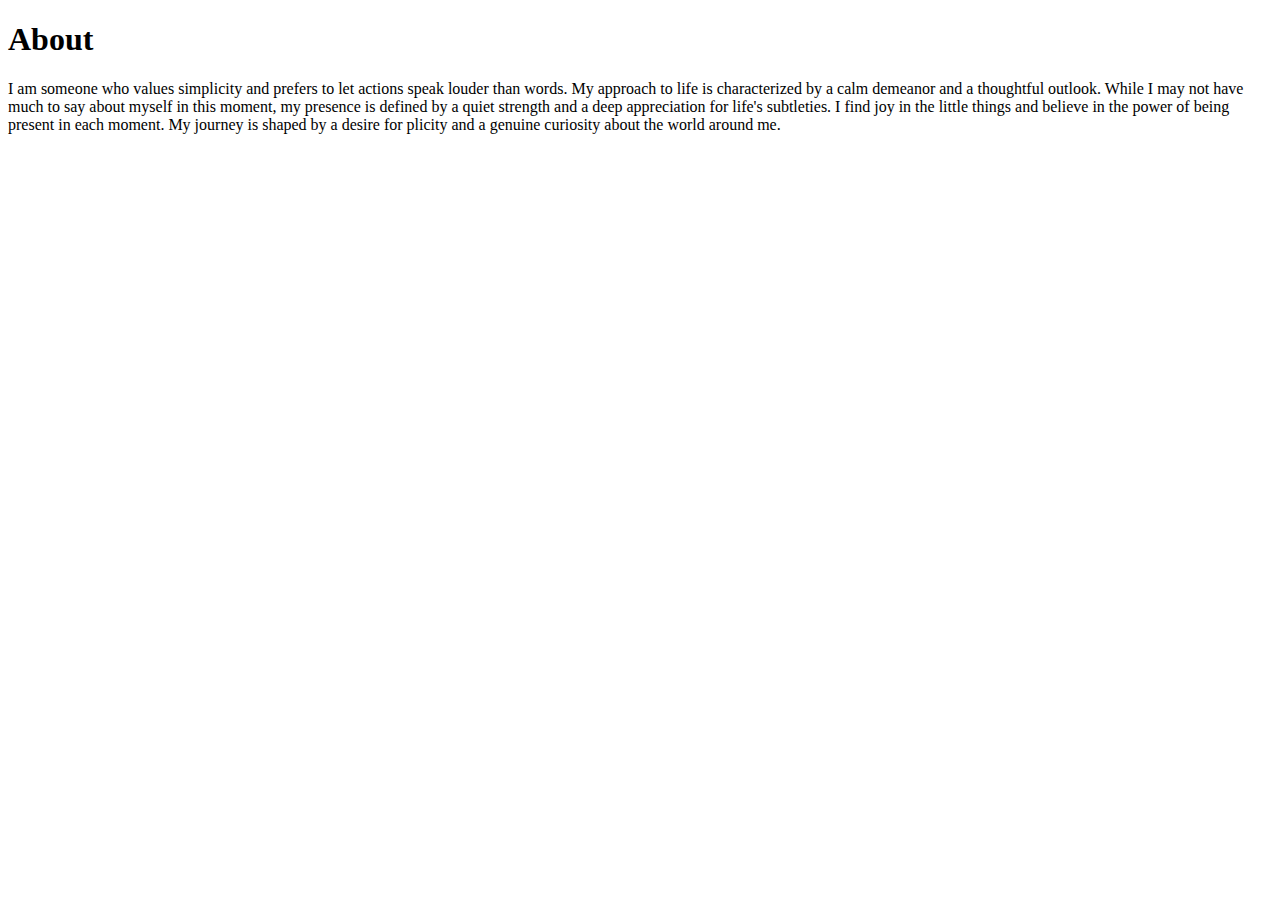
<file: about.html>
<!DOCTYPE html>
<html>
  <head>
    <title>About</title>
  </head>
  <body>
    <h1>
      About
    </h1>
    <p>
      I am someone who values simplicity and prefers to let actions speak louder than words. My approach to life is characterized by a calm demeanor and a thoughtful outlook. While I may not have much to say about myself in this moment, my presence is defined by a quiet strength and a deep appreciation for life's subtleties. I find joy in the little things and believe in the power of being present in each moment. 
      My journey is shaped by a desire for plicity and a genuine curiosity about the world around me.
    </p>
  </body>
</html>
</file>
